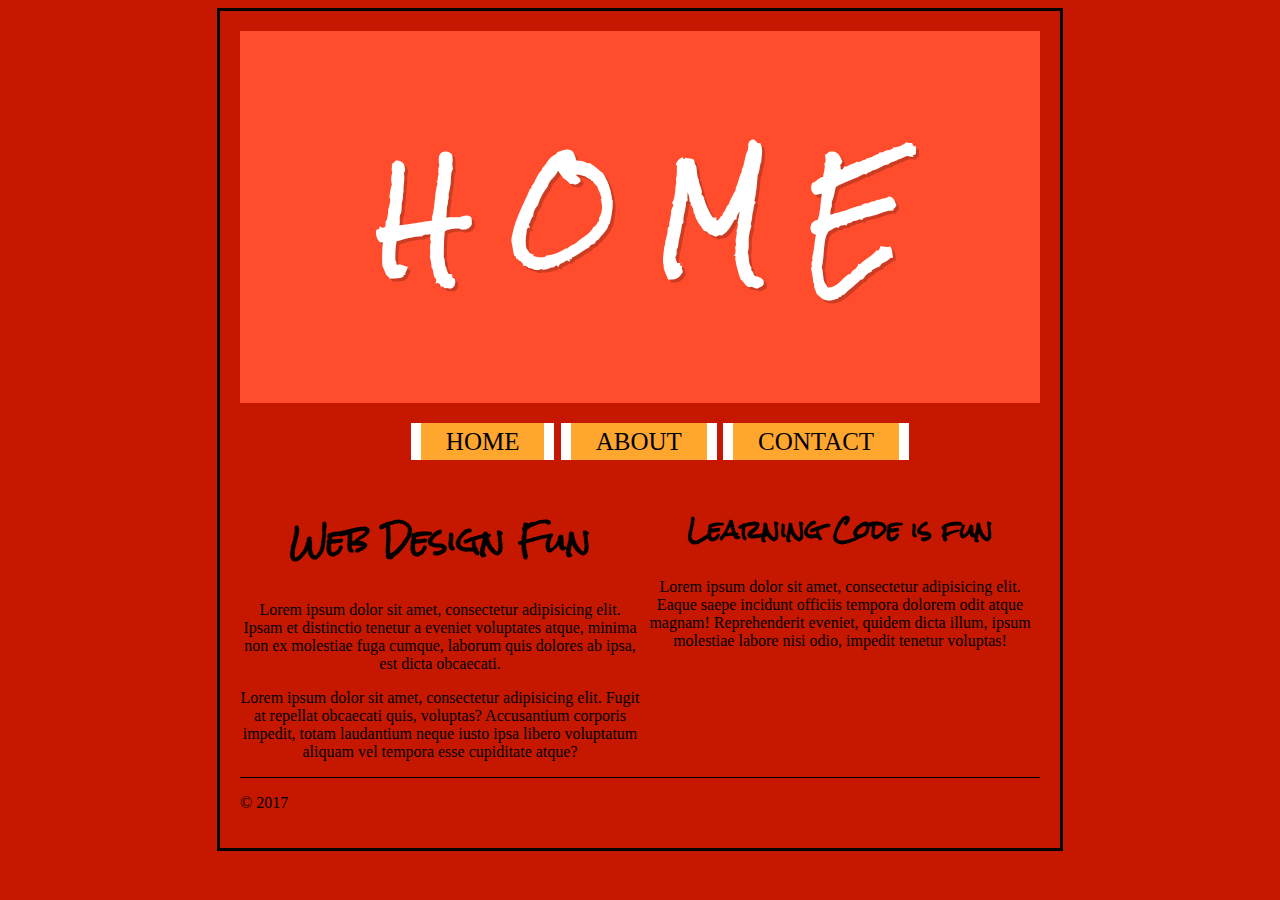
<file: index.html>
<!DOCTYPE html>

<html>

<head>
    <title>drones</title>
    <link rel="stylesheet" type="text/css" href="css/style.css">
    <link href="https://fonts.googleapis.com/css?family=Rock+Salt" rel="stylesheet">
</head>

<body>

    <div class="container">
        <header>
            <h1 class="jump">
              <span>H</span>
              <span>o</span>
              <span>m</span>
              <span>e</span>
            </h1>
        </header>
        <nav>
            <ul>
                <li><a href="index.html">HOME</a></li>
                <li><a href="about.html">ABOUT</a></li>
                <li><a href="contact.html">CONTACT</a></li>
            </ul>
        </nav>
        <div class="main-content">
            <div class="red-box">
                <h1>Web Design Fun</h1>
                <p>
                    Lorem ipsum dolor sit amet, consectetur adipisicing elit. Ipsam et distinctio tenetur a eveniet voluptates atque, minima non ex molestiae fuga cumque, laborum quis dolores ab ipsa, est dicta obcaecati.
                </p>
                <p>
                    Lorem ipsum dolor sit amet, consectetur adipisicing elit. Fugit at repellat obcaecati quis, voluptas? Accusantium corporis impedit, totam laudantium neque iusto ipsa libero voluptatum aliquam vel tempora esse cupiditate atque?
                </p>
            </div>
            <div class="blue-box">
                <h2>Learning Code is fun</h2>
                <p>
                    Lorem ipsum dolor sit amet, consectetur adipisicing elit. Eaque saepe incidunt officiis tempora dolorem odit atque magnam! Reprehenderit eveniet, quidem dicta illum, ipsum molestiae labore nisi odio, impedit tenetur voluptas!
                </p>
            </div>
        </div>
        <!-- END .main content -->

        <footer>
            <p>&copy; 2017</p>
        </footer>
    </div>
    <!-- END .container -->


</body>

</html>
</file>
<file: css/style.css>
body {
    background-color: #C61800;
}

.container {
    background-color: #C61800;
    width: 800px;
    border: 3px solid #000000;
    padding: 20px;
    margin: 0 auto 0 auto;
}

header {
  background-color: #FF4C2C;
  text-transform: uppercase;
  display: flex;
  justify-content: center;
  align-items: center;
  font-size: 50px;
  color: #ffffff;
  text-shadow: 3px 3px 0 rgba(0,0,0,0.2);
}



 /*cool effect for h1 font */

.jump span {
  display: inline-block;
  transition: transform 0.3s;
  cursor: url('http://csscursor.info/source/santahand.png'), default;
}

.jump span:hover {
    transform: translateY(-20px) rotate(10deg) scale(2);
}

h1, h2 {
  font-family: 'Rock Salt', cursive;

}

/*for main nav*/

ul {
    padding: .2em 0 10 0;
    margin: 0 0 20 0;
    list-style-type: none;
    background-color: none;
    width: auto;
    font: normal 100%, helvetica, sans-serif;
    font-size: 25px;
    text-align: center;
}

li {
    display: inline;
}

li a {
    text-decoration: none;
    background-color: #FFA62F;
    color: #000000;
    padding: .2em 1em;
    border-right: 10px solid #FFFFFF;
    border-left: 10px solid #FFFFFF;
}

.red-box {
    width: 50%;
    /*height: 200px;*/
    /*background-color: red;*/
    /*padding: 10px;*/
    text-align: center;
    float: left;
}

.blue-box {
    width: 50%;
    /*height: 200px;*/
    /*background-color: blue;*/
    /*padding: 10px;*/
    margin: 0 0 0 0;
    text-align: center;
    float: right;
}

footer {
    border-top: 1px solid #000000;
    clear: both;


}
</file>
